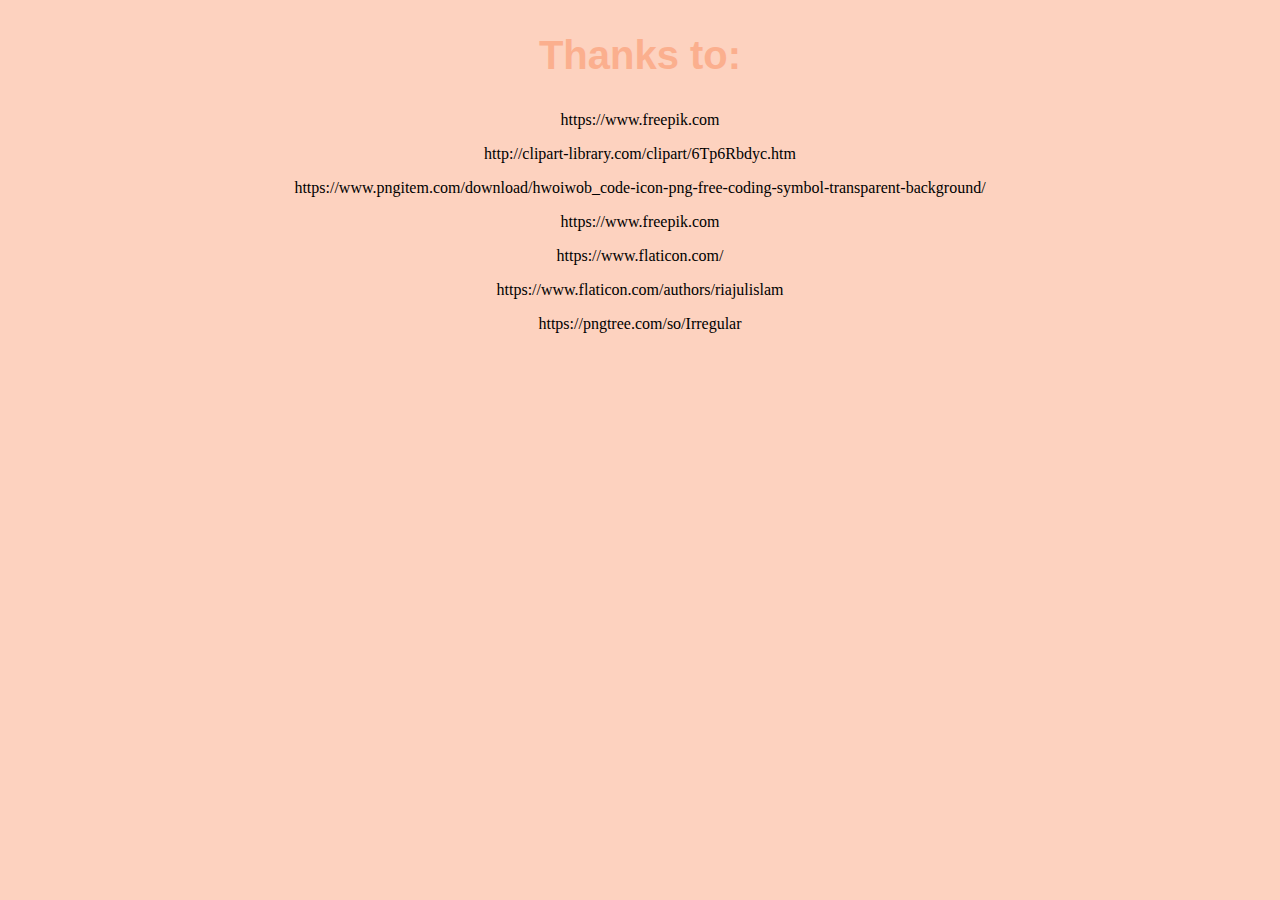
<file: credit_image.html>
<!DOCTYPE html>
<html lang="en" dir="ltr">
  <head>
    <meta charset="utf-8">
    <title></title>
    <link rel="stylesheet" href="css/styles.css">
  </head>
  <body class="jj">
    <h2 class="h2">Thanks to: </h2>
    <p>https://www.freepik.com</p>
    <p>http://clipart-library.com/clipart/6Tp6Rbdyc.htm</p>
    <p>https://www.pngitem.com/download/hwoiwob_code-icon-png-free-coding-symbol-transparent-background/</p>
    <p>https://www.freepik.com</p>
    <p>https://www.flaticon.com/</p>
    <p>https://www.flaticon.com/authors/riajulislam</p>
    <p>https://pngtree.com/so/Irregular</p>

  </body>
</html>
</file>
<file: css/styles.css>
div {
  background-color: white;
}

body {
  margin: 0;
  text-align: center;
  font-family: 'Adamina', serif;
}

h1 {

  margin: 0 auto;
  font-size: 5.625rem;
  color: #FBAF8E;
  font-weight: normal;
  font-family: 'Parisienne', cursive;



}
.h2{
  font-family: 'Raleway', sans-serif;
  font-size: 2.5rem;
}

h2 {

  font-family: 'Raleway', sans-serif;
  font-size: 2.5rem;
  color: #FBAF8E;
}

h3 {
  font-family: 'Raleway', sans-serif;
  color: #FBAF8E;
}
a{
  color: #FBAF8E;
}


hr{

  border-style: none;
  border-top: dotted;
  height: 2px;
  width: 7%;
  border-width: 10px;
  border-color: #8EDAFB;
  margin-top: 100px;
  margin-bottom: 100px;
  margin-left: auto;
  margin-right: auto;
}
.first-h1{
  margin-top: 10px;
}

.first-p {
  margin-top: 30px;


}

.top-container {
  padding-top: 100px;
  background-color: #FDD2BF;
}

.jj{
  background-color: #FDD2BF;
}
.profile{
  margin-top: 50px;
}





.curve{
  width: 55%;
}



.right-cloud {

  width: 20%;

}
.left-cloud {
  width: 20%;

}
.cloud{
  width: 70%;
  padding: 0;
  position: relative;
  text-align: center;
  margin-left: auto;
  margin-right: auto;
  background-color: #FDD2BF;


}

.mountain {
  position: relative;
  width: 650px;
  height: 366px;
  margin-top: 50px;
  top: 5px;

}



.me{
  width: 150px;
  height: 150px;

}
.skill-row{

  width: 50%;
  text-align: left;
  margin: 100px auto 100px auto;
  line-height: 2;

}

.horse{
  width: 25%;
  float: left;
  margin-right: 30px;

}
.running{
  width: 25%;
  float: right;
  margin-left: 30px;

}

.football{
  width: 25%;
  float: right;
  margin-left: 30px;
}

.coding{
  width: 25%;
  float: left;
  margin-right: 30px;
}
.bottom-container{
  background-color: #FBAF8E;
  padding-top: 40px;
  margin-top: 80px;
  margin-bottom: 0px;
  padding-bottom: 20px;
}
.footer{
  color: #f87942;
  font-weight: bold;
  text-decoration: none;
}


.footer-link{
  width: 25px;
  margin-left: 5px;

}
.footer-link{
  color: white;
}
.footer:hover{
  color: white;
}
.BUTTON {
   -webkit-border-radius: 17px;
   -moz-border-radius: 17px;
   border-radius: 17px;
   height: 0;
   line-height: 0;
   color: #FFFFFF;
   font-family: Arial;
   width: 92px;
   font-size: 14px;
   font-weight: 100;
   padding: 22px;
   background-color: #FBAF8E;
   -webkit-box-shadow: 1px 1px 20px 0 #FFFFFF;
   -moz-box-shadow: 1px 1px 20px 0 #FFFFFF;
   box-shadow: 1px 1px 20px 0 #FFFFFF;
   text-shadow: -34px 1px 20px #FDD2BF;
   border: solid #FBAF8E 1px;
   text-decoration: none;
   display: inline-block;
   cursor: pointer;
   text-align: center;
   margin-top: 25px;
}

.BUTTON:hover {
   border: solid #337FED 1px;
   background: #1E62D0;
   background-image: -webkit-linear-gradient(top, #1E62D0, #3D94F6);
   background-image: -moz-linear-gradient(top, #1E62D0, #3D94F6);
   background-image: -ms-linear-gradient(top, #1E62D0, #3D94F6);
   background-image: -o-linear-gradient(top, #1E62D0, #3D94F6);
   background-image: -webkit-gradient(to bottom, #1E62D0, #3D94F6);
   -webkit-border-radius: 20px;
   -moz-border-radius: 20px;
   border-radius: 20px;
   text-decoration: none;}


   .own{
     color: white;
   }
   .credit{
     display: block;
     margin-top: 10px;
   }

   .down{
     margin-bottom: 50px;
   }
.intro{
  width: 30%;
  margin: auto;
}
</file>
